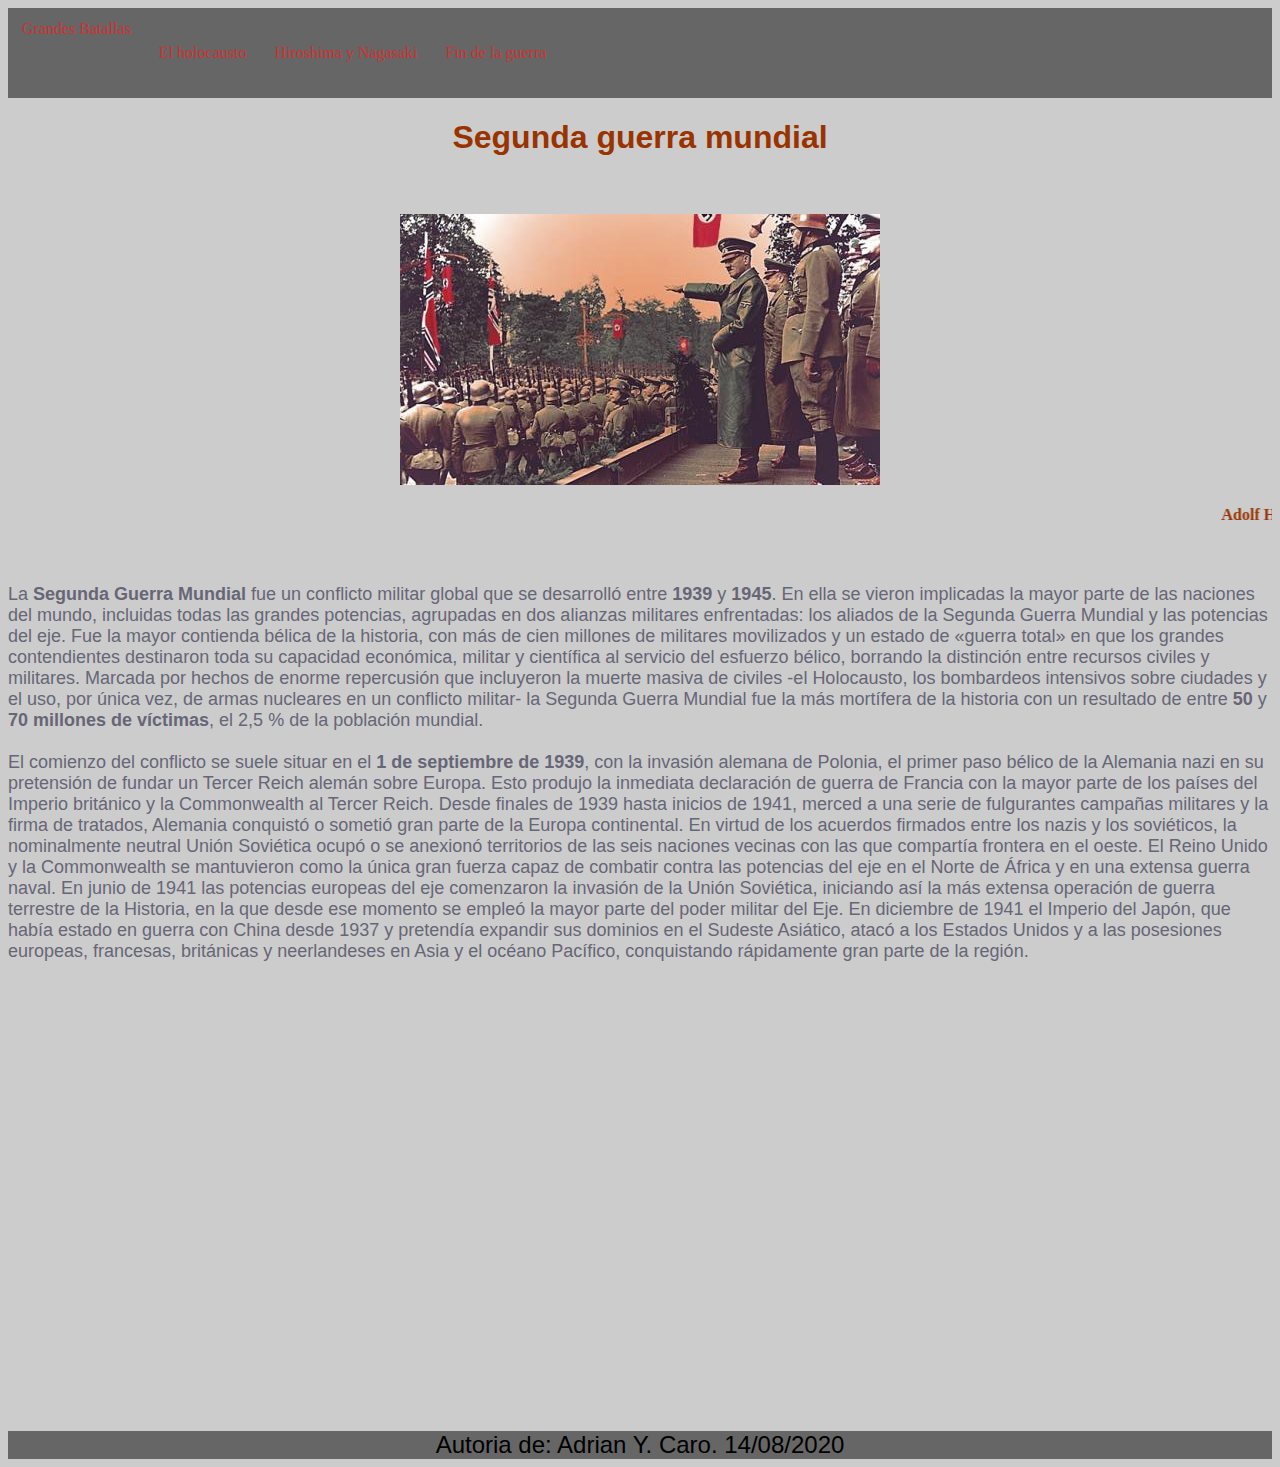
<file: index.html>
<!DOCTYPE html PUBLIC "-//W3C//DTD XHTML 1.0 Transitional//EN" "http://www.w3.org/TR/xhtml1/DTD/xhtml1-transitional.dtd">
<html xmlns="http://www.w3.org/1999/xhtml">
<head>
<meta http-equiv="Content-Type" content="text/html; charset=utf-8" />
<title>Segunda guerra mundial</title>
<link rel="stylesheet" href="css/estilos.css" type="text/css"/>
</head>


<body>


   <ul>

       <li><a href="html/Grandes_Batallas.html">Grandes Batallas<a/></li>
       <li><a href="html/el_holocausto.html">El holocausto<a/></li>
       <li><a href="html/hiroshima_nagasaki.html">Hiroshima y Nagasaki<a/></li>
       <li><a href="html/fin_de_la_guerra.html">Fin de la guerra<a/></li>
     
   </ul>    


<header>
<center>
<h1>Segunda guerra mundial</h1>
</center>
</header>
<br/><br/>

<center>
<img src="img/im1.jpg"/>
</center>
<marquee><h4> Adolf Hitler saludando a sus soldados </h4></marquee>
<p>

<br />
La <b>Segunda Guerra Mundial</b> fue un conflicto militar global que se desarrolló entre <b>1939</b> y <b>1945</b>. En ella se vieron implicadas la mayor parte de las naciones del mundo, incluidas todas las grandes potencias, agrupadas en dos alianzas militares enfrentadas: los aliados de la Segunda Guerra Mundial y las potencias del eje. Fue la mayor contienda bélica de la historia, con más de cien millones de militares movilizados y un estado de «guerra total» en que los grandes contendientes destinaron toda su capacidad económica, militar y científica al servicio del esfuerzo bélico, borrando la distinción entre recursos civiles y militares. Marcada por hechos de enorme repercusión que incluyeron la muerte masiva de civiles -el Holocausto, los bombardeos intensivos sobre ciudades y el uso, por única vez, de armas nucleares en un conflicto militar- la Segunda Guerra Mundial fue la más mortífera de la historia con un resultado de entre <b>50</b> y <b>70 millones de víctimas</b>, el 2,5 % de la población mundial.<br>


<br />
 El comienzo del conflicto se suele situar en el <b>1 de septiembre de 1939</b>, con la invasión alemana de Polonia, el primer paso bélico de la Alemania nazi en su pretensión de fundar un Tercer Reich alemán sobre Europa. Esto produjo la inmediata declaración de guerra de Francia con la mayor parte de los países del Imperio británico y la Commonwealth al Tercer Reich. Desde finales de 1939 hasta inicios de 1941, merced a una serie de fulgurantes campañas militares y la firma de tratados, Alemania conquistó o sometió gran parte de la Europa continental. En virtud de los acuerdos firmados entre los nazis y los soviéticos, la nominalmente neutral Unión Soviética ocupó o se anexionó territorios de las seis naciones vecinas con las que compartía frontera en el oeste. El Reino Unido y la Commonwealth se mantuvieron como la única gran fuerza capaz de combatir contra las potencias del eje en el Norte de África y en una extensa guerra naval. En junio de 1941 las potencias europeas del eje comenzaron la invasión de la Unión Soviética, iniciando así la más extensa operación de guerra terrestre de la Historia, en la que desde ese momento se empleó la mayor parte del poder militar del Eje. En diciembre de 1941 el Imperio del Japón, que había estado en guerra con China desde 1937​ y pretendía expandir sus dominios en el Sudeste Asiático, atacó a los Estados Unidos y a las posesiones europeas, francesas, británicas y neerlandeses en Asia y el océano Pacífico, conquistando rápidamente gran parte de la región.<br />
</p>
<br />
<center>
<iframe width="660" height="415" src="https://www.youtube.com/embed/sRi0bCjnMFs" frameborder="0" allow="accelerometer; autoplay; encrypted-media; gyroscope; picture-in-picture" allowfullscreen></iframe>
</center>
<br />
<center><footer> Autoria de: Adrian Y. Caro.  14/08/2020 </footer></center>


</body>
</html>
</file>
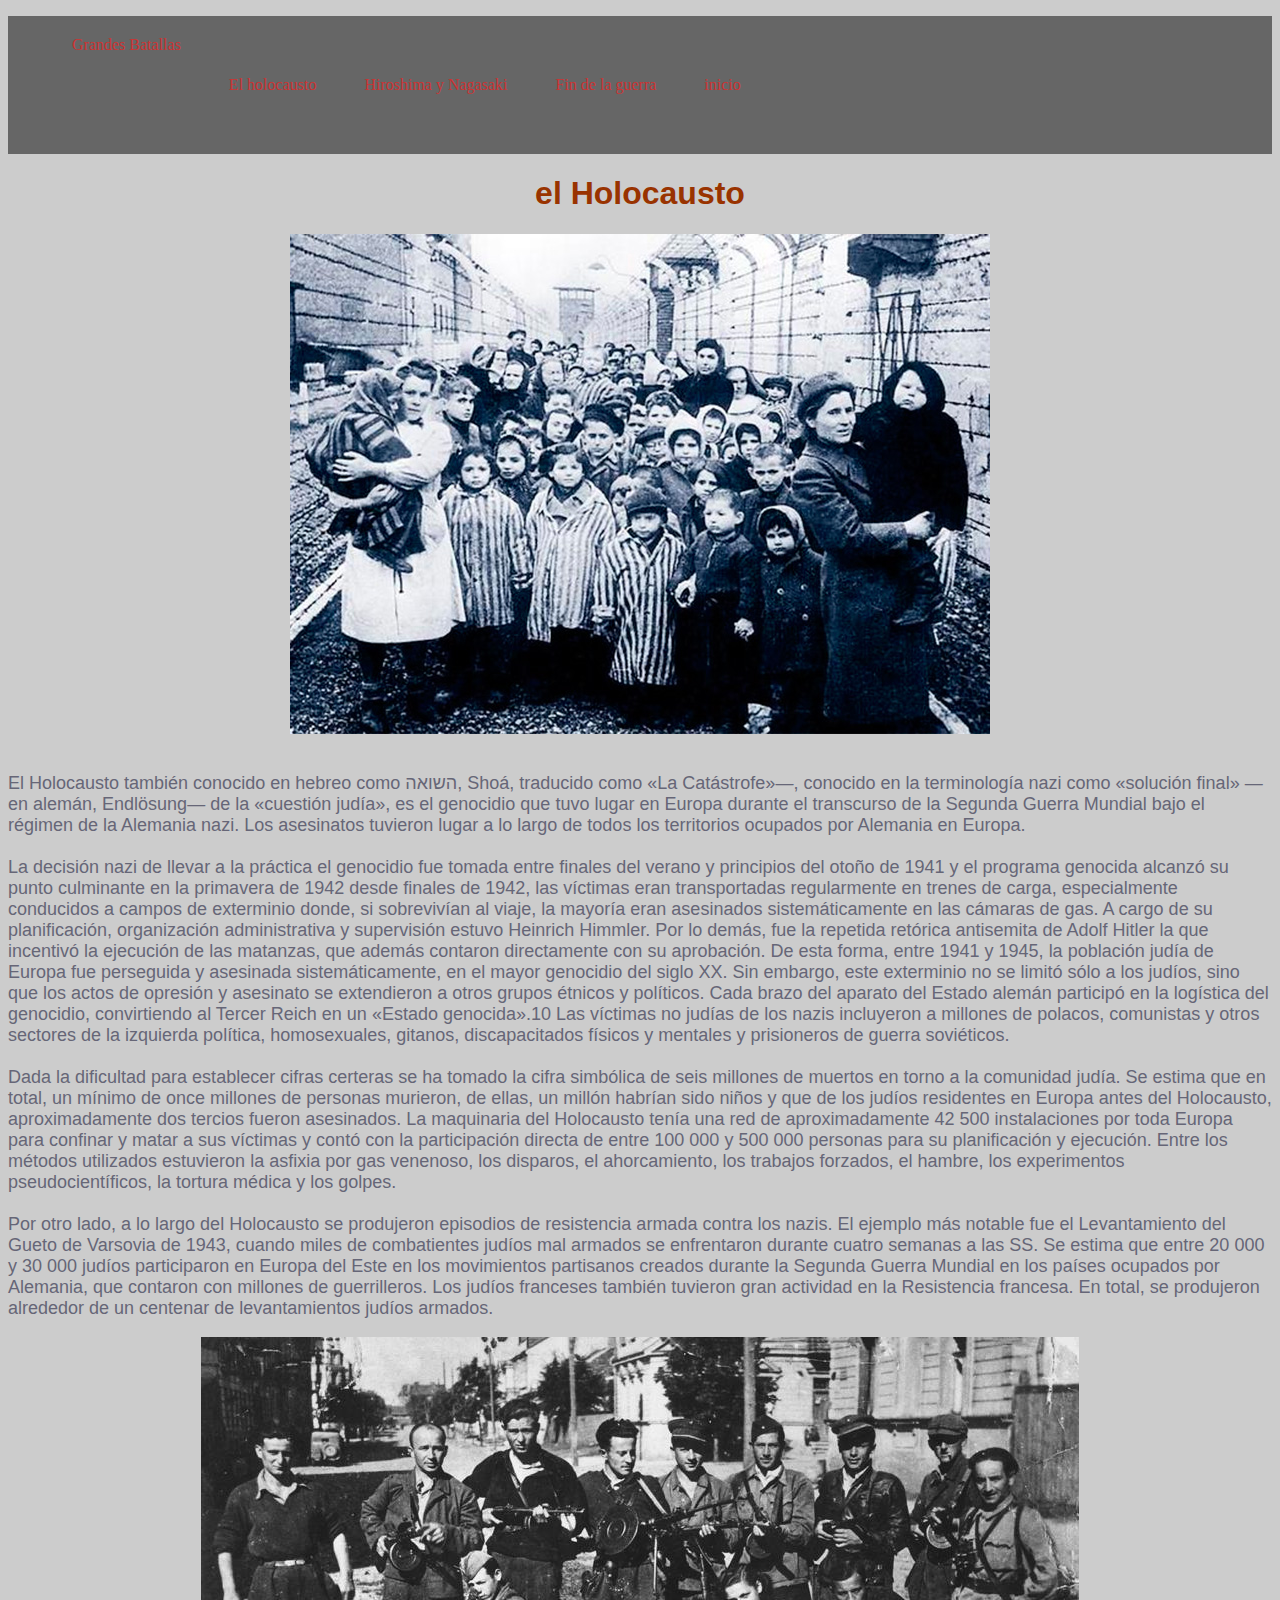
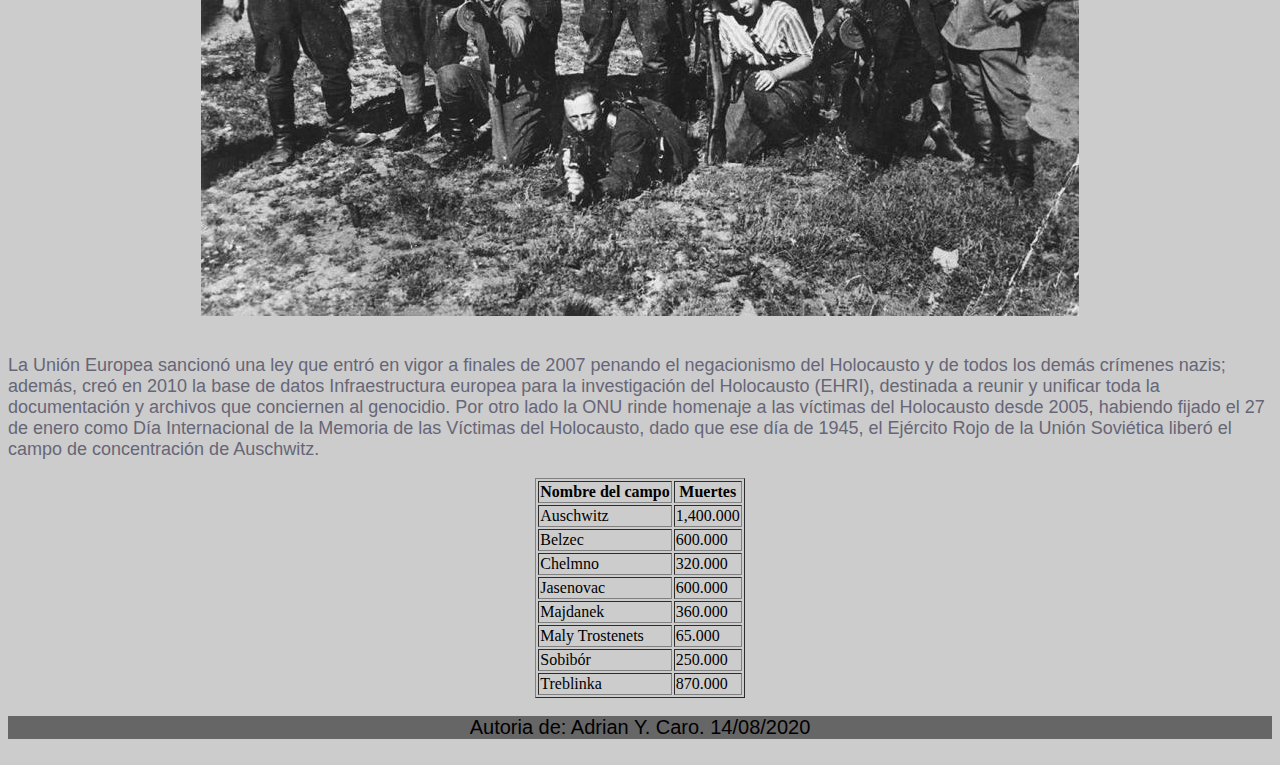
<file: html/el_holocausto.html>
<!DOCTYPE html PUBLIC "-//W3C//DTD XHTML 1.0 Transitional//EN" "http://www.w3.org/TR/xhtml1/DTD/xhtml1-transitional.dtd">
<html xmlns="http://www.w3.org/1999/xhtml">
<head>
<meta http-equiv="Content-Type" content="text/html; charset=utf-8" />
<title> el Holocausto </title>
<link rel="stylesheet" href="../css/estilo4.css" type="text/css" />
</head>

<body>

    <ul>
       <li><a href="Grandes_Batallas.html">Grandes Batallas<a/></li>
       <li><a href="el_holocausto.html">El holocausto<a/></li>
       <li><a href="hiroshima_nagasaki.html">Hiroshima y Nagasaki<a/></li>
       <li><a href="fin_de_la_guerra.html">Fin de la guerra<a/></li>
       <li><a href="../index.html">inicio<a/></li>
   </ul> 


<center><h1> el Holocausto </h1></center>

<center><img src="../img/im12.jpg" /></center>

<p>
<br />
El Holocausto​ también conocido en hebreo como השואה, Shoá, traducido como «La Catástrofe»—, conocido en la terminología nazi como «solución final» —en alemán, Endlösung— de la «cuestión judía»,​ es el genocidio que tuvo lugar en Europa durante el transcurso de la Segunda Guerra Mundial bajo el régimen de la Alemania nazi.​ Los asesinatos tuvieron lugar a lo largo de todos los territorios ocupados por Alemania en Europa.
<br />

<br />
La decisión nazi de llevar a la práctica el genocidio fue tomada entre finales del verano y principios del otoño de 1941​ y el programa genocida alcanzó su punto culminante en la primavera de 1942 desde finales de 1942, las víctimas eran transportadas regularmente en trenes de carga, especialmente conducidos a campos de exterminio donde, si sobrevivían al viaje, la mayoría eran asesinados sistemáticamente en las cámaras de gas. A cargo de su planificación, organización administrativa y supervisión estuvo Heinrich Himmler. Por lo demás, fue la repetida retórica antisemita de Adolf Hitler la que incentivó la ejecución de las matanzas, que además contaron directamente con su aprobación. De esta forma, entre 1941 y 1945, la población judía de Europa fue perseguida y asesinada sistemáticamente, en el mayor genocidio del siglo XX. Sin embargo, este exterminio no se limitó sólo a los judíos, sino que los actos de opresión y asesinato se extendieron a otros grupos étnicos y políticos. Cada brazo del aparato del Estado alemán participó en la logística del genocidio, convirtiendo al Tercer Reich en un «Estado genocida».10​ Las víctimas no judías de los nazis incluyeron a millones de polacos, comunistas y otros sectores de la izquierda política, homosexuales, gitanos, discapacitados físicos y mentales y prisioneros de guerra soviéticos.
<br />

<br />
Dada la dificultad para establecer cifras certeras se ha tomado la cifra simbólica de seis millones de muertos en torno a la comunidad judía. Se estima que en total, un mínimo de once millones de personas murieron, de ellas, un millón habrían sido niños y que de los judíos residentes en Europa antes del Holocausto, aproximadamente dos tercios fueron asesinados.​ La maquinaria del Holocausto tenía una red de aproximadamente 42 500 instalaciones por toda Europa para confinar y matar a sus víctimas y contó con la participación directa de entre 100 000 y 500 000 personas para su planificación y ejecución. Entre los métodos utilizados estuvieron la asfixia por gas venenoso, los disparos, el ahorcamiento, los trabajos forzados, el hambre, los experimentos pseudocientíficos, la tortura médica y los golpes.
<br />

<br />
Por otro lado, a lo largo del Holocausto se produjeron episodios de resistencia armada contra los nazis. El ejemplo más notable fue el Levantamiento del Gueto de Varsovia de 1943, cuando miles de combatientes judíos mal armados se enfrentaron durante cuatro semanas a las SS. Se estima que entre 20 000 y 30 000 judíos participaron en Europa del Este en los movimientos partisanos creados durante la Segunda Guerra Mundial en los países ocupados por Alemania, que contaron con millones de guerrilleros.​ Los judíos franceses también tuvieron gran actividad en la Resistencia francesa. En total, se produjeron alrededor de un centenar de levantamientos judíos armados.
<br />

<center><img src="../img/im14.jpg" /></center>

<p>


<br />
La Unión Europea sancionó una ley que entró en vigor a finales de 2007 penando el negacionismo del Holocausto y de todos los demás crímenes nazis; además, creó en 2010 la base de datos Infraestructura europea para la investigación del Holocausto (EHRI), destinada a reunir y unificar toda la documentación y archivos que conciernen al genocidio. Por otro lado la ONU rinde homenaje a las víctimas del Holocausto desde 2005, habiendo fijado el 27 de enero como Día Internacional de la Memoria de las Víctimas del Holocausto, dado que ese día de 1945, el Ejército Rojo de la Unión Soviética liberó el campo de concentración de Auschwitz.
</p>
<center>
<table border>

<tr>
       <th>Nombre del campo</th>  <th>Muertes</th>
</tr>
<tr>
       <td>Auschwitz</td>  <td> 1,400.000</td>
</tr>       
<tr>
       <td>Belzec</td>  <td> 600.000 </td>
</tr>
<tr>
       <td>Chelmno</td>  <td> 320.000 </td>
</tr>
<tr>
       <td>Jasenovac</td>  <td> 600.000</td>
</tr>
<tr>
       <td>Majdanek</td>  <td> 360.000</td>
</tr>
<tr>
       <td>Maly Trostenets</td>  <td> 65.000</td>
</tr>
<tr>
       <td>Sobibór</td>  <td> 250.000</td>
</tr>
<tr>
       <td>Treblinka</td>  <td> 870.000</td>
</table>       
</center>              


<div>
<br />
<center><footer>Autoria de: Adrian Y. Caro.  14/08/2020</footer></center>
<br />
</div>

</body>


</html>
</file>
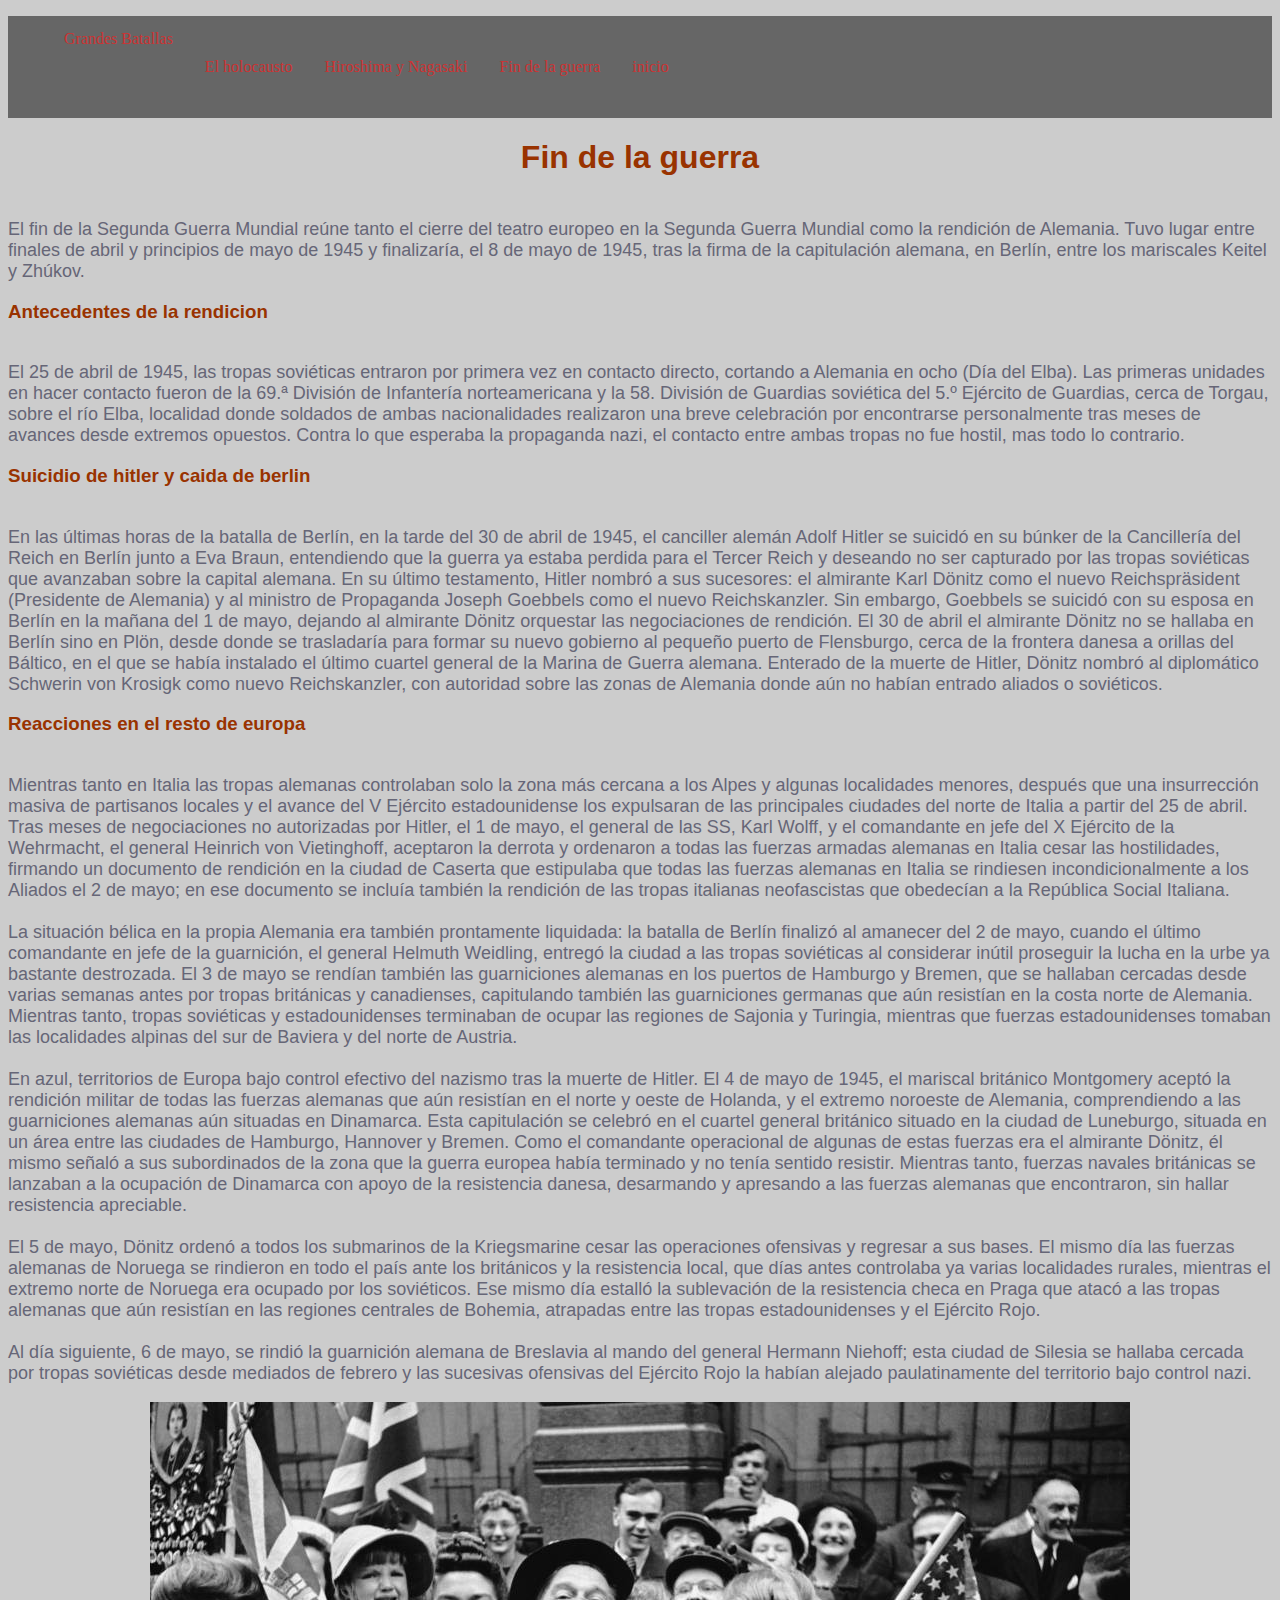
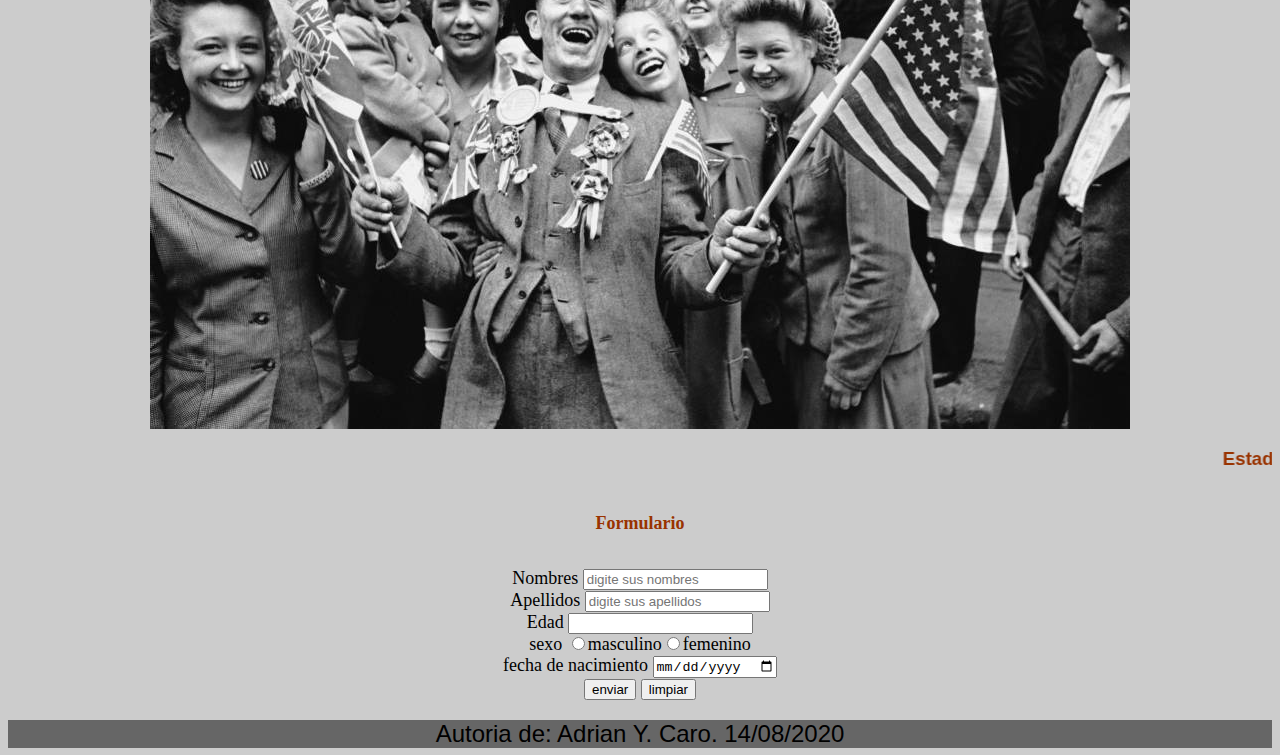
<file: html/fin_de_la_guerra.html>
<!DOCTYPE html PUBLIC "-//W3C//DTD XHTML 1.0 Transitional//EN" "http://www.w3.org/TR/xhtml1/DTD/xhtml1-transitional.dtd">
<html xmlns="http://www.w3.org/1999/xhtml">
<head>
<meta http-equiv="Content-Type" content="text/html; charset=utf-8" />
<title> Fin de la guerra </title>
<link rel="stylesheet" href="../css/estilo5.css" type="text/css" />
</head>

<body>

     <ul>
       <li><a href="Grandes_Batallas.html">Grandes Batallas<a/></li>
       <li><a href="el_holocausto.html">El holocausto<a/></li>
       <li><a href="hiroshima_nagasaki.html">Hiroshima y Nagasaki<a/></li>
       <li><a href="fin_de_la_guerra.html">Fin de la guerra<a/></li>
       <li><a href="../index.html">inicio<a/></li>

   </ul>  


<center><h1> Fin de la guerra </h1></center>


<p>
<br />
El fin de la Segunda Guerra Mundial reúne tanto el cierre del teatro europeo en la Segunda Guerra Mundial como la rendición de Alemania. Tuvo lugar entre finales de abril y principios de mayo de 1945 y finalizaría, el 8 de mayo de 1945, tras la firma de la capitulación alemana, en Berlín, entre los mariscales Keitel y Zhúkov.
<br />

<h3> Antecedentes de la rendicion </h3>

<p>

<br />
El 25 de abril de 1945, las tropas soviéticas entraron por primera vez en contacto directo, cortando a Alemania en ocho (Día del Elba). Las primeras unidades en hacer contacto fueron de la 69.ª División de Infantería norteamericana y la 58. División de Guardias soviética del 5.º Ejército de Guardias, cerca de Torgau, sobre el río Elba, localidad donde soldados de ambas nacionalidades realizaron una breve celebración por encontrarse personalmente tras meses de avances desde extremos opuestos. Contra lo que esperaba la propaganda nazi, el contacto entre ambas tropas no fue hostil, mas todo lo contrario.
<br />

<h3> Suicidio de hitler y caida de berlin </h3>

<p>

<br />
En las últimas horas de la batalla de Berlín, en la tarde del 30 de abril de 1945, el canciller alemán Adolf Hitler se suicidó en su búnker de la Cancillería del Reich en Berlín junto a Eva Braun, entendiendo que la guerra ya estaba perdida para el Tercer Reich y deseando no ser capturado por las tropas soviéticas que avanzaban sobre la capital alemana.

En su último testamento, Hitler nombró a sus sucesores: el almirante Karl Dönitz como el nuevo Reichspräsident (Presidente de Alemania) y al ministro de Propaganda Joseph Goebbels como el nuevo Reichskanzler. Sin embargo, Goebbels se suicidó con su esposa en Berlín en la mañana del 1 de mayo, dejando al almirante Dönitz orquestar las negociaciones de rendición.

El 30 de abril el almirante Dönitz no se hallaba en Berlín sino en Plön, desde donde se trasladaría para formar su nuevo gobierno al pequeño puerto de Flensburgo, cerca de la frontera danesa a orillas del Báltico, en el que se había instalado el último cuartel general de la Marina de Guerra alemana. Enterado de la muerte de Hitler, Dönitz nombró al diplomático Schwerin von Krosigk como nuevo Reichskanzler, con autoridad sobre las zonas de Alemania donde aún no habían entrado aliados o soviéticos.
<br />

<h3> Reacciones en el resto de europa </h3>

<p>

<br />
Mientras tanto en Italia las tropas alemanas controlaban solo la zona más cercana a los Alpes y algunas localidades menores, después que una insurrección masiva de partisanos locales y el avance del V Ejército estadounidense los expulsaran de las principales ciudades del norte de Italia a partir del 25 de abril. Tras meses de negociaciones no autorizadas por Hitler, el 1 de mayo, el general de las SS, Karl Wolff, y el comandante en jefe del X Ejército de la Wehrmacht, el general Heinrich von Vietinghoff, aceptaron la derrota y ordenaron a todas las fuerzas armadas alemanas en Italia cesar las hostilidades, firmando un documento de rendición en la ciudad de Caserta que estipulaba que todas las fuerzas alemanas en Italia se rindiesen incondicionalmente a los Aliados el 2 de mayo; en ese documento se incluía también la rendición de las tropas italianas neofascistas que obedecían a la República Social Italiana.<br />

<br />
La situación bélica en la propia Alemania era también prontamente liquidada: la batalla de Berlín finalizó al amanecer del 2 de mayo, cuando el último comandante en jefe de la guarnición, el general Helmuth Weidling, entregó la ciudad a las tropas soviéticas al considerar inútil proseguir la lucha en la urbe ya bastante destrozada. El 3 de mayo se rendían también las guarniciones alemanas en los puertos de Hamburgo y Bremen, que se hallaban cercadas desde varias semanas antes por tropas británicas y canadienses, capitulando también las guarniciones germanas que aún resistían en la costa norte de Alemania. Mientras tanto, tropas soviéticas y estadounidenses terminaban de ocupar las regiones de Sajonia y Turingia, mientras que fuerzas estadounidenses tomaban las localidades alpinas del sur de Baviera y del norte de Austria.<br />

<br />
En azul, territorios de Europa bajo control efectivo del nazismo tras la muerte de Hitler.
El 4 de mayo de 1945, el mariscal británico Montgomery aceptó la rendición militar de todas las fuerzas alemanas que aún resistían en el norte y oeste de Holanda, y el extremo noroeste de Alemania, comprendiendo a las guarniciones alemanas aún situadas en Dinamarca. Esta capitulación se celebró en el cuartel general británico situado en la ciudad de Luneburgo, situada en un área entre las ciudades de Hamburgo, Hannover y Bremen. Como el comandante operacional de algunas de estas fuerzas era el almirante Dönitz, él mismo señaló a sus subordinados de la zona que la guerra europea había terminado y no tenía sentido resistir. Mientras tanto, fuerzas navales británicas se lanzaban a la ocupación de Dinamarca con apoyo de la resistencia danesa, desarmando y apresando a las fuerzas alemanas que encontraron, sin hallar resistencia apreciable.<br />

<br />
El 5 de mayo, Dönitz ordenó a todos los submarinos de la Kriegsmarine cesar las operaciones ofensivas y regresar a sus bases. El mismo día las fuerzas alemanas de Noruega se rindieron en todo el país ante los británicos y la resistencia local, que días antes controlaba ya varias localidades rurales, mientras el extremo norte de Noruega era ocupado por los soviéticos. Ese mismo día estalló la sublevación de la resistencia checa en Praga que atacó a las tropas alemanas que aún resistían en las regiones centrales de Bohemia, atrapadas entre las tropas estadounidenses y el Ejército Rojo.<br />

<br />
Al día siguiente, 6 de mayo, se rindió la guarnición alemana de Breslavia al mando del general Hermann Niehoff; esta ciudad de Silesia se hallaba cercada por tropas soviéticas desde mediados de febrero y las sucesivas ofensivas del Ejército Rojo la habían alejado paulatinamente del territorio bajo control nazi.<br />

<center><img src="../img/im15.jpg" /></center>

<marquee><h3> Estadounidenses celebrando el fin de la guerra </h3></marquee>


</p>
<section>
<div>
<h4> Formulario </h4>
<form>
     <label> Nombres </label>
     <input type="text" name="nombres" placeholder="digite sus nombres" /></br>
     <label> Apellidos </label>
     <input type="text" name="apellidos" placeholder="digite sus apellidos"  /></br>
     <label> Edad </label>
     <input type="number" name="Edad" min"1" max"100" /></br>
     <label> sexo </label>
     <input type="radio" name="masculino" />masculino<input type="radio" name="femenino" />femenino</br>
     <label> fecha de nacimiento </label>
     <input type="date" name="fecha_nac"  /></br>
     <input type="submit" name="enviar" value="enviar" />
     <input type="submit" name="enviar" value="limpiar" />
</form>
</div> 
</section>    
<center><footer> Autoria de: Adrian Y. Caro.  14/08/2020 </footer></center>

</body>
</html>
</file>
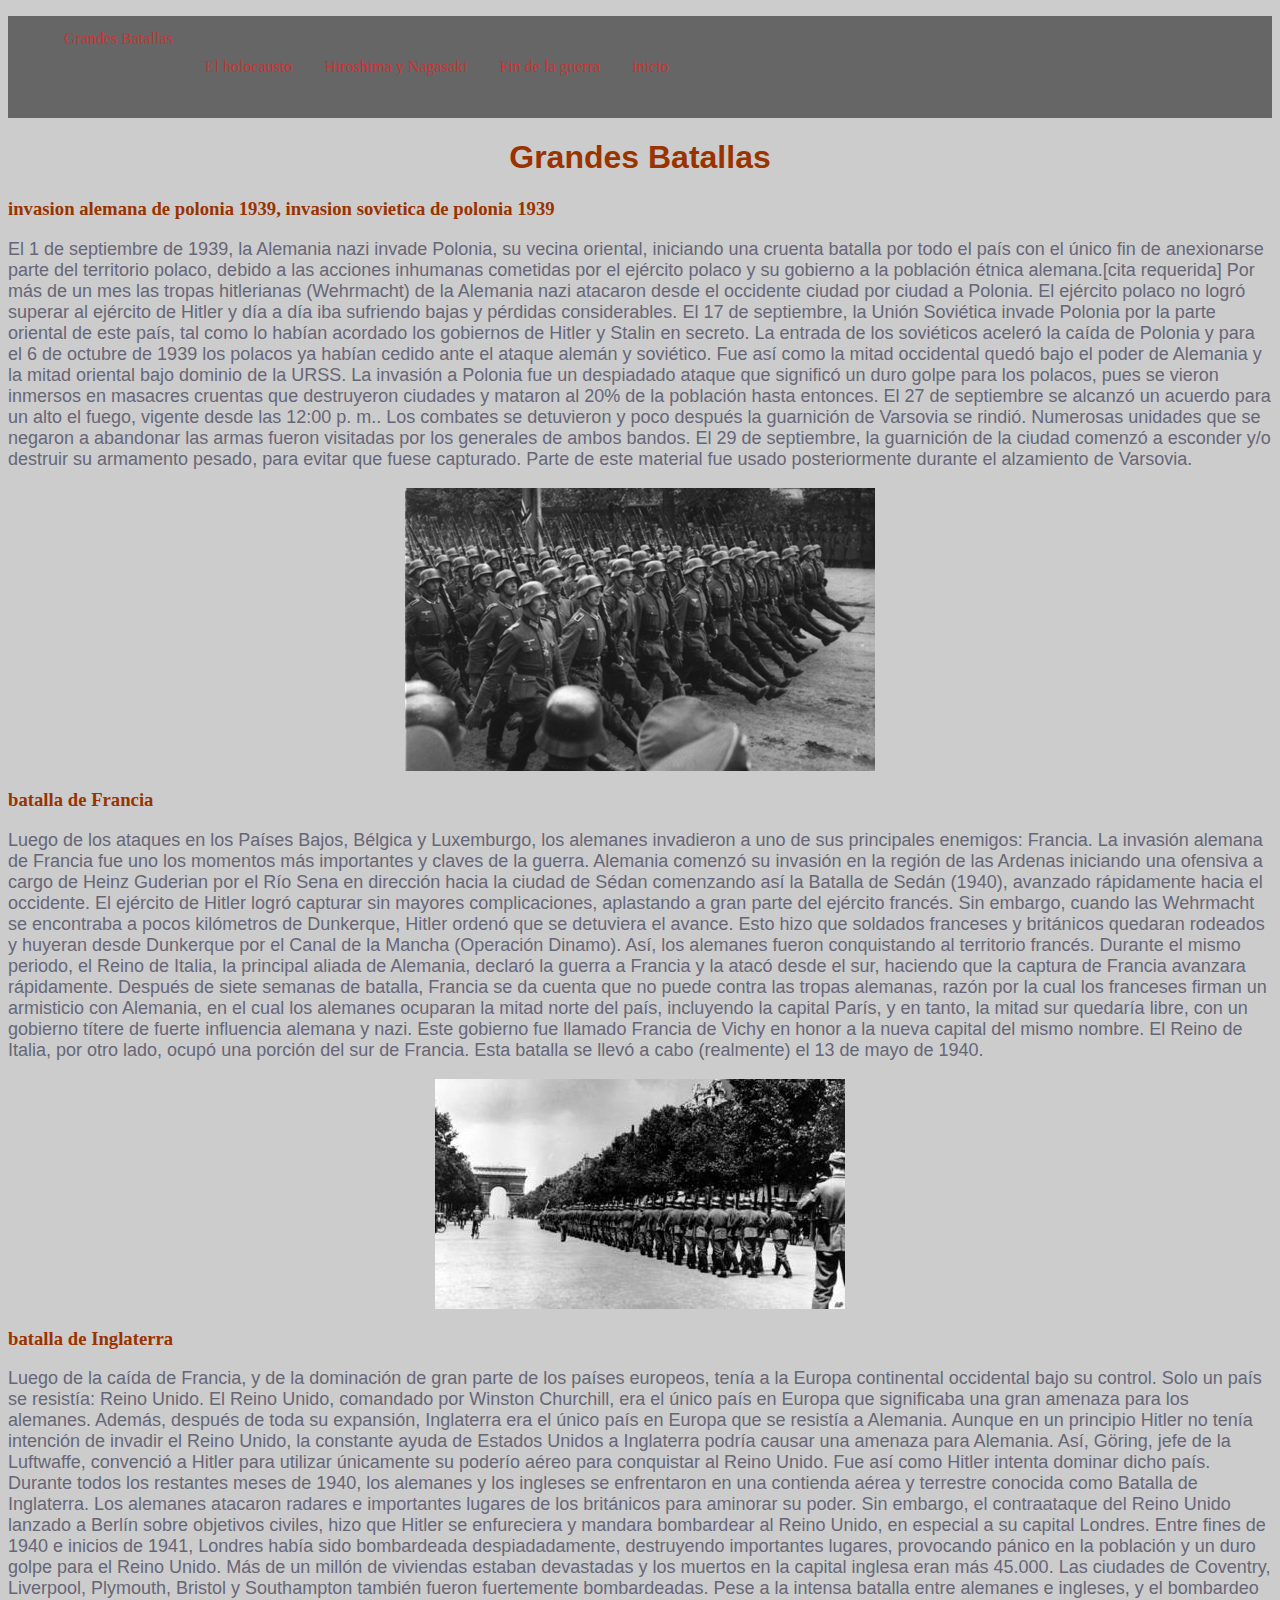
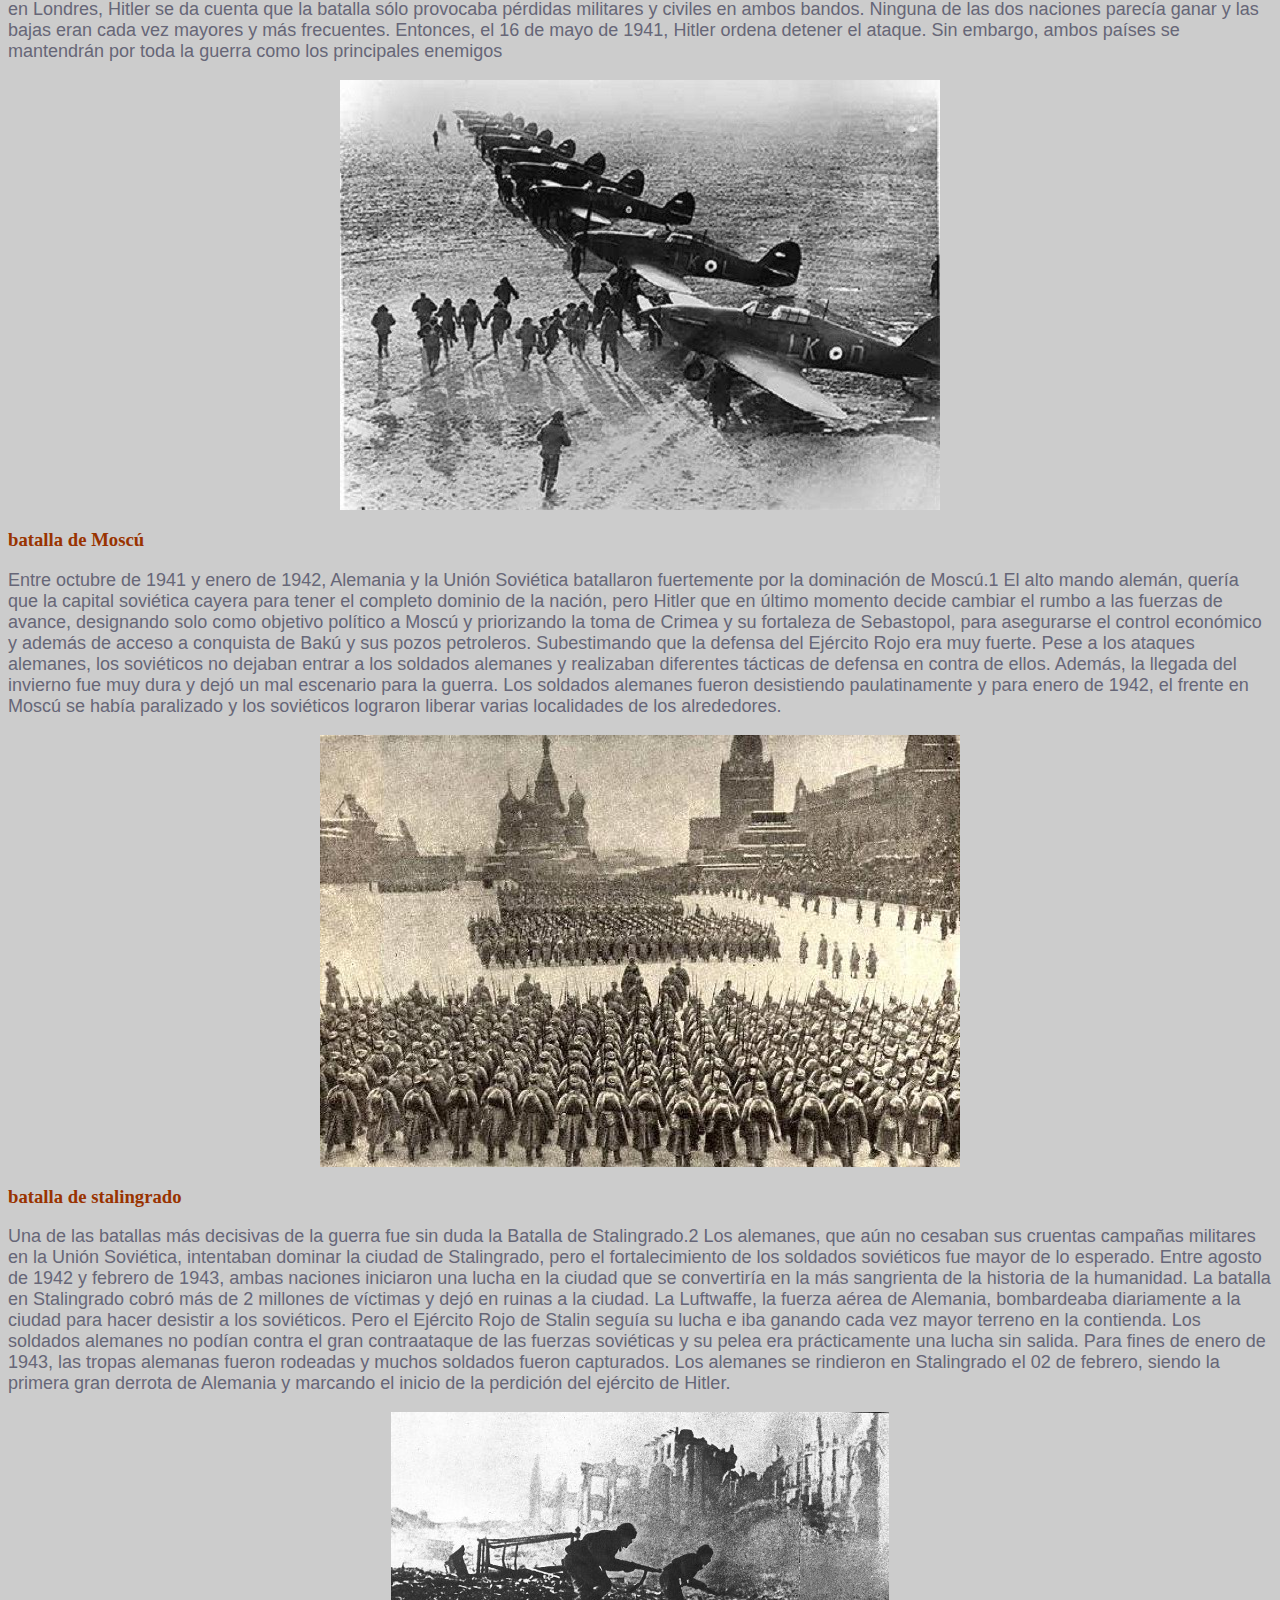
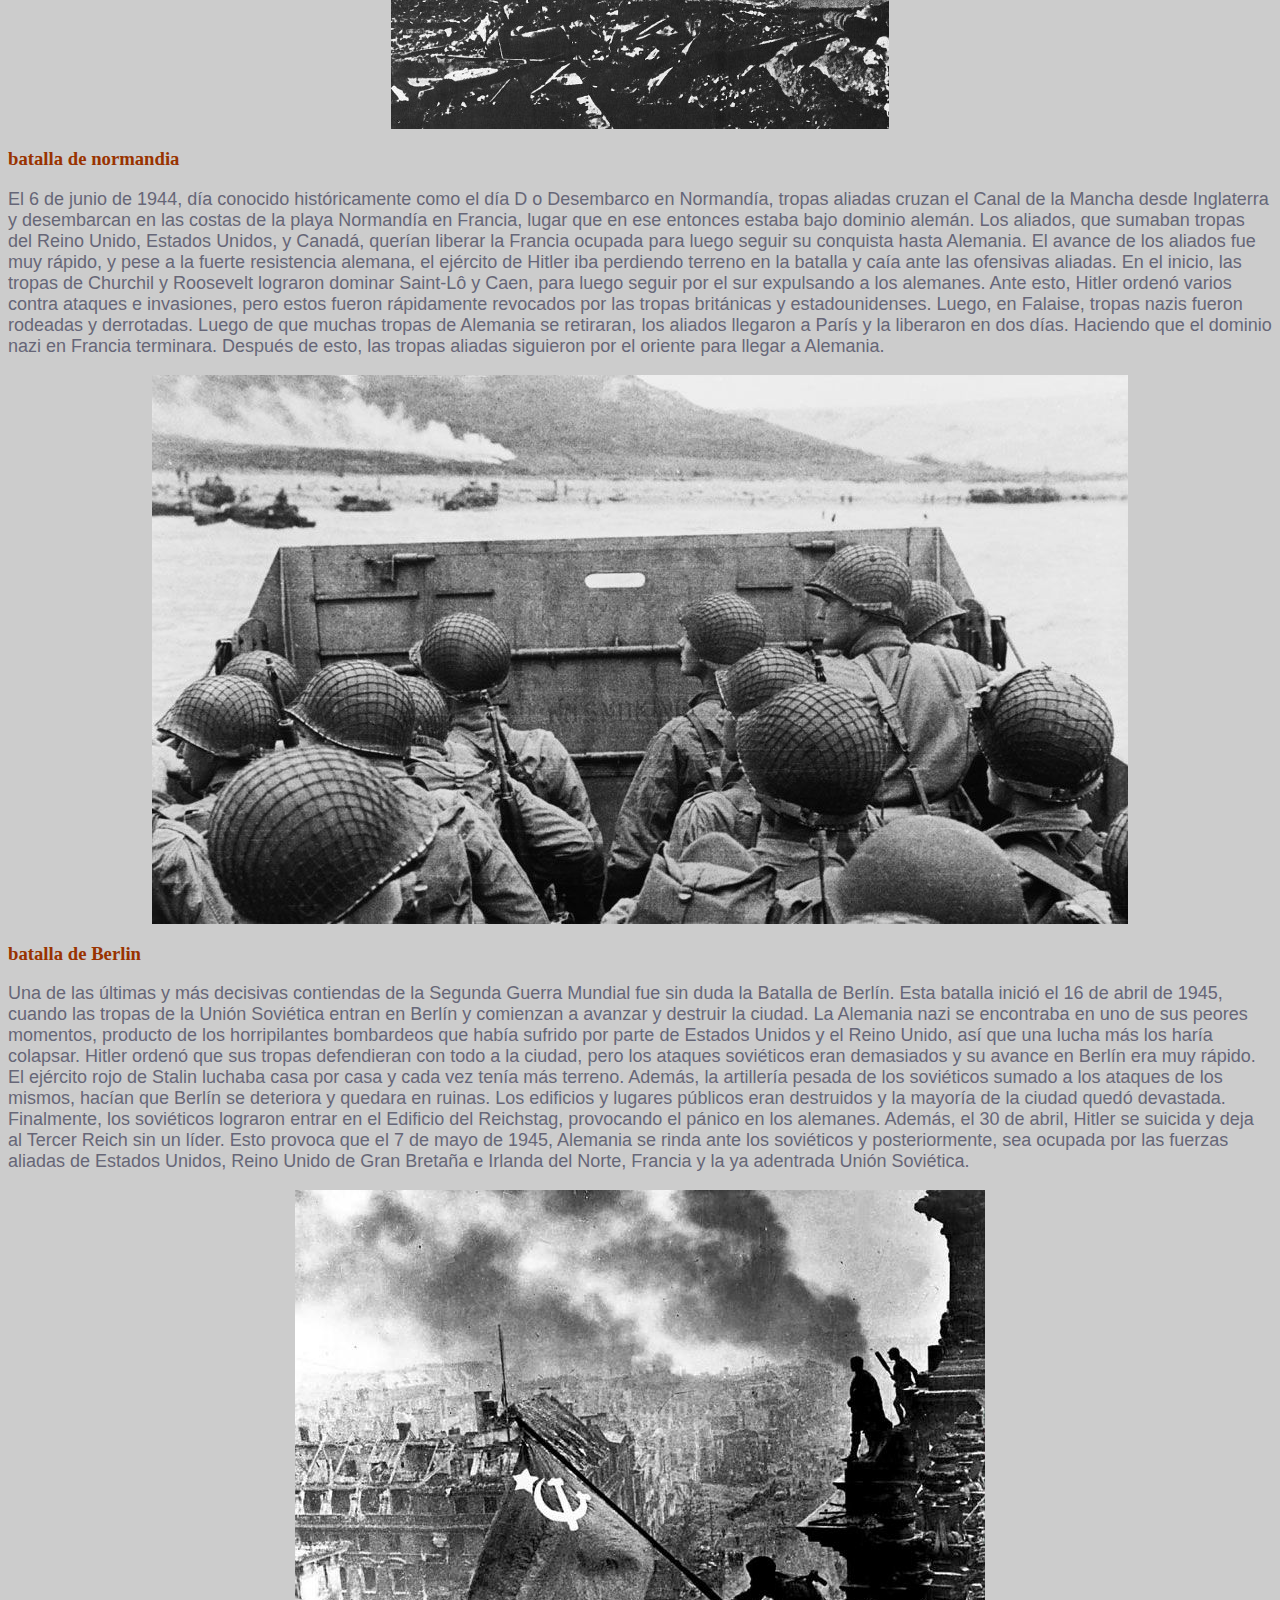
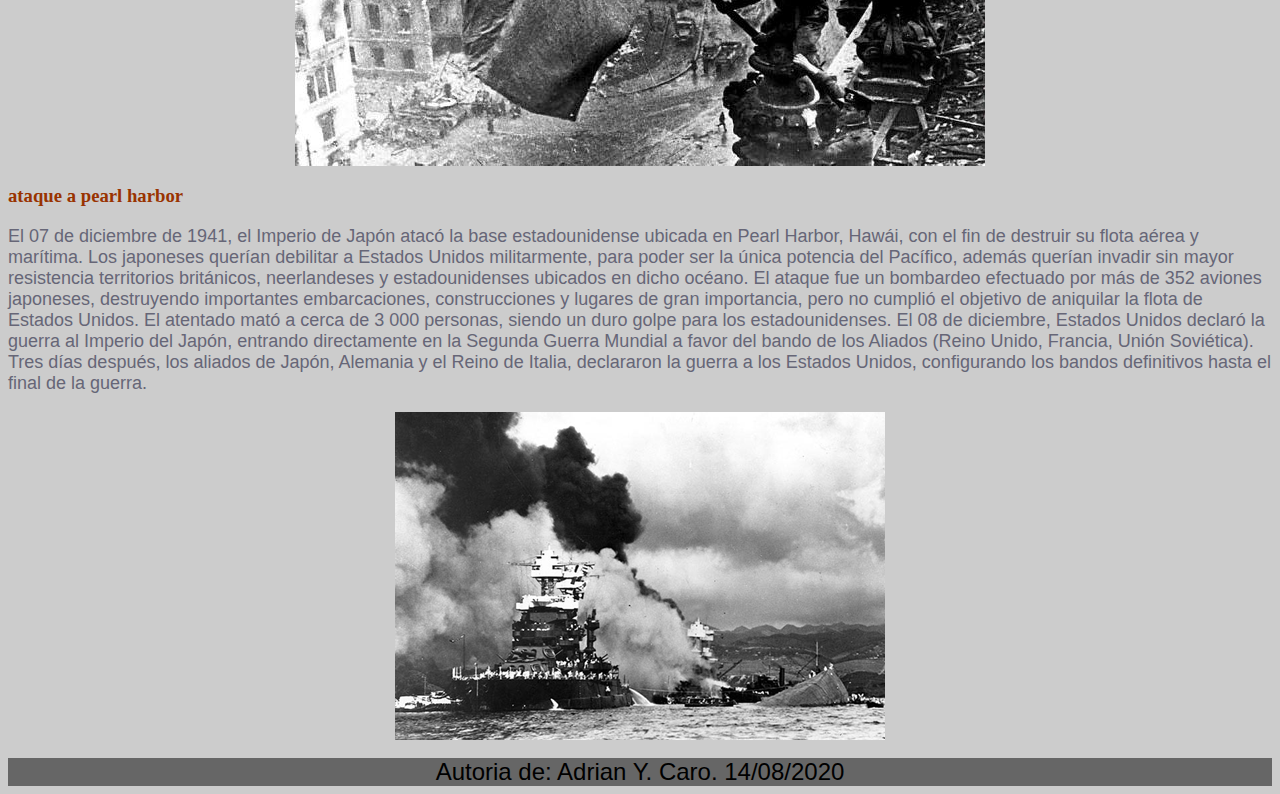
<file: html/Grandes_Batallas.html>
<!DOCTYPE html PUBLIC "-//W3C//DTD XHTML 1.0 Transitional//EN" "http://www.w3.org/TR/xhtml1/DTD/xhtml1-transitional.dtd">
<html xmlns="http://www.w3.org/1999/xhtml">
<head>
<meta http-equiv="Content-Type" content="text/html; charset=utf-8" />
<title>Grandes Batallas </title>
<link rel="stylesheet" href="../css/estilo3.css" type="text/css" />
</head>

<body>


     <ul>
       <li><a href="Grandes_Batallas.html">Grandes Batallas<a/></li>
       <li><a href="el_holocausto.html">El holocausto<a/></li>
       <li><a href="hiroshima_nagasaki.html">Hiroshima y Nagasaki<a/></li>
       <li><a href="fin_de_la_guerra.html">Fin de la guerra<a/></li>
       <li><a href="../index.html">inicio<a/></li>

       
   </ul> 

<center><h1> Grandes Batallas </h1></center>


<p>

<h3>invasion alemana de polonia 1939, invasion sovietica de polonia 1939</h3>


<p>
El 1 de septiembre de 1939, la Alemania nazi invade Polonia, su vecina oriental, iniciando una cruenta batalla por todo el país con el único fin de anexionarse parte del territorio polaco, debido a las acciones inhumanas cometidas por el ejército polaco y su gobierno a la población étnica alemana.[cita requerida] Por más de un mes las tropas hitlerianas (Wehrmacht) de la Alemania nazi atacaron desde el occidente ciudad por ciudad a Polonia. El ejército polaco no logró superar al ejército de Hitler y día a día iba sufriendo bajas y pérdidas considerables.

El 17 de septiembre, la Unión Soviética invade Polonia por la parte oriental de este país, tal como lo habían acordado los gobiernos de Hitler y Stalin en secreto. La entrada de los soviéticos aceleró la caída de Polonia y para el 6 de octubre de 1939 los polacos ya habían cedido ante el ataque alemán y soviético. Fue así como la mitad occidental quedó bajo el poder de Alemania y la mitad oriental bajo dominio de la URSS.

La invasión a Polonia fue un despiadado ataque que significó un duro golpe para los polacos, pues se vieron inmersos en masacres cruentas que destruyeron ciudades y mataron al 20% de la población hasta entonces.

El 27 de septiembre se alcanzó un acuerdo para un alto el fuego, vigente desde las 12:00 p. m.. Los combates se detuvieron y poco después la guarnición de Varsovia se rindió. Numerosas unidades que se negaron a abandonar las armas fueron visitadas por los generales de ambos bandos. El 29 de septiembre, la guarnición de la ciudad comenzó a esconder y/o destruir su armamento pesado, para evitar que fuese capturado. Parte de este material fue usado posteriormente durante el alzamiento de Varsovia.

<center><img src="../img/im5.jpg" /></center>


<h3>batalla de Francia</h3>

<p>

Luego de los ataques en los Países Bajos, Bélgica y Luxemburgo, los alemanes invadieron a uno de sus principales enemigos: Francia. La invasión alemana de Francia fue uno los momentos más importantes y claves de la guerra.

Alemania comenzó su invasión en la región de las Ardenas iniciando una ofensiva a cargo de Heinz Guderian por el Río Sena en dirección hacia la ciudad de Sédan comenzando así la Batalla de Sedán (1940), avanzado rápidamente hacia el occidente. El ejército de Hitler logró capturar sin mayores complicaciones, aplastando a gran parte del ejército francés. Sin embargo, cuando las Wehrmacht se encontraba a pocos kilómetros de Dunkerque, Hitler ordenó que se detuviera el avance. Esto hizo que soldados franceses y británicos quedaran rodeados y huyeran desde Dunkerque por el Canal de la Mancha (Operación Dinamo). Así, los alemanes fueron conquistando al territorio francés. Durante el mismo periodo, el Reino de Italia, la principal aliada de Alemania, declaró la guerra a Francia y la atacó desde el sur, haciendo que la captura de Francia avanzara rápidamente.

Después de siete semanas de batalla, Francia se da cuenta que no puede contra las tropas alemanas, razón por la cual los franceses firman un armisticio con Alemania, en el cual los alemanes ocuparan la mitad norte del país, incluyendo la capital París, y en tanto, la mitad sur quedaría libre, con un gobierno títere de fuerte influencia alemana y nazi. Este gobierno fue llamado Francia de Vichy en honor a la nueva capital del mismo nombre. El Reino de Italia, por otro lado, ocupó una porción del sur de Francia. Esta batalla se llevó a cabo (realmente) el 13 de mayo de 1940.

<center><img src="../img/im6.jpg" /></center>

<h3> batalla de Inglaterra </h3>

<p>

Luego de la caída de Francia, y de la dominación de gran parte de los países europeos, tenía a la Europa continental occidental bajo su control. Solo un país se resistía: Reino Unido.

El Reino Unido, comandado por Winston Churchill, era el único país en Europa que significaba una gran amenaza para los alemanes. Además, después de toda su expansión, Inglaterra era el único país en Europa que se resistía a Alemania. Aunque en un principio Hitler no tenía intención de invadir el Reino Unido, la constante ayuda de Estados Unidos a Inglaterra podría causar una amenaza para Alemania. Así, Göring, jefe de la Luftwaffe, convenció a Hitler para utilizar únicamente su poderío aéreo para conquistar al Reino Unido. Fue así como Hitler intenta dominar dicho país. Durante todos los restantes meses de 1940, los alemanes y los ingleses se enfrentaron en una contienda aérea y terrestre conocida como Batalla de Inglaterra. Los alemanes atacaron radares e importantes lugares de los británicos para aminorar su poder. Sin embargo, el contraataque del Reino Unido lanzado a Berlín sobre objetivos civiles, hizo que Hitler se enfureciera y mandara bombardear al Reino Unido, en especial a su capital Londres.

Entre fines de 1940 e inicios de 1941, Londres había sido bombardeada despiadadamente, destruyendo importantes lugares, provocando pánico en la población y un duro golpe para el Reino Unido. Más de un millón de viviendas estaban devastadas y los muertos en la capital inglesa eran más 45.000. Las ciudades de Coventry, Liverpool, Plymouth, Bristol y Southampton también fueron fuertemente bombardeadas.

Pese a la intensa batalla entre alemanes e ingleses, y el bombardeo en Londres, Hitler se da cuenta que la batalla sólo provocaba pérdidas militares y civiles en ambos bandos. Ninguna de las dos naciones parecía ganar y las bajas eran cada vez mayores y más frecuentes. Entonces, el 16 de mayo de 1941, Hitler ordena detener el ataque. Sin embargo, ambos países se mantendrán por toda la guerra como los principales enemigos

<center><img src="../img/im7.jpg" /></center>

<h3> batalla de Moscú </h3>

<p>

Entre octubre de 1941 y enero de 1942, Alemania y la Unión Soviética batallaron fuertemente por la dominación de Moscú.1​ El alto mando alemán, quería que la capital soviética cayera para tener el completo dominio de la nación, pero Hitler que en último momento decide cambiar el rumbo a las fuerzas de avance, designando solo como objetivo político a Moscú y priorizando la toma de Crimea y su fortaleza de Sebastopol, para asegurarse el control económico y además de acceso a conquista de Bakú y sus pozos petroleros. Subestimando que la defensa del Ejército Rojo era muy fuerte.

Pese a los ataques alemanes, los soviéticos no dejaban entrar a los soldados alemanes y realizaban diferentes tácticas de defensa en contra de ellos. Además, la llegada del invierno fue muy dura y dejó un mal escenario para la guerra. Los soldados alemanes fueron desistiendo paulatinamente y para enero de 1942, el frente en Moscú se había paralizado y los soviéticos lograron liberar varias localidades de los alrededores.

<center><img src="../img/im8.jpg" /></center>

<h3> batalla de stalingrado </h3>

<p>

Una de las batallas más decisivas de la guerra fue sin duda la Batalla de Stalingrado.2​ Los alemanes, que aún no cesaban sus cruentas campañas militares en la Unión Soviética, intentaban dominar la ciudad de Stalingrado, pero el fortalecimiento de los soldados soviéticos fue mayor de lo esperado.

Entre agosto de 1942 y febrero de 1943, ambas naciones iniciaron una lucha en la ciudad que se convertiría en la más sangrienta de la historia de la humanidad. La batalla en Stalingrado cobró más de 2 millones de víctimas y dejó en ruinas a la ciudad. La Luftwaffe, la fuerza aérea de Alemania, bombardeaba diariamente a la ciudad para hacer desistir a los soviéticos. Pero el Ejército Rojo de Stalin seguía su lucha e iba ganando cada vez mayor terreno en la contienda. Los soldados alemanes no podían contra el gran contraataque de las fuerzas soviéticas y su pelea era prácticamente una lucha sin salida. Para fines de enero de 1943, las tropas alemanas fueron rodeadas y muchos soldados fueron capturados.

Los alemanes se rindieron en Stalingrado el 02 de febrero, siendo la primera gran derrota de Alemania y marcando el inicio de la perdición del ejército de Hitler.

<center><img src="../img/im9.jpg" /></center>

<h3> batalla de normandia </h3>

<p>

El 6 de junio de 1944, día conocido históricamente como el día D o Desembarco en Normandía, tropas aliadas cruzan el Canal de la Mancha desde Inglaterra y desembarcan en las costas de la playa Normandía en Francia, lugar que en ese entonces estaba bajo dominio alemán. Los aliados, que sumaban tropas del Reino Unido, Estados Unidos, y Canadá, querían liberar la Francia ocupada para luego seguir su conquista hasta Alemania.

El avance de los aliados fue muy rápido, y pese a la fuerte resistencia alemana, el ejército de Hitler iba perdiendo terreno en la batalla y caía ante las ofensivas aliadas. En el inicio, las tropas de Churchil y Roosevelt lograron dominar Saint-Lô y Caen, para luego seguir por el sur expulsando a los alemanes. Ante esto, Hitler ordenó varios contra ataques e invasiones, pero estos fueron rápidamente revocados por las tropas británicas y estadounidenses. Luego, en Falaise, tropas nazis fueron rodeadas y derrotadas.

Luego de que muchas tropas de Alemania se retiraran, los aliados llegaron a París y la liberaron en dos días. Haciendo que el dominio nazi en Francia terminara. Después de esto, las tropas aliadas siguieron por el oriente para llegar a Alemania.

<center><img src="../img/im10.jpg" /></center>

<h3> batalla de Berlin </h3>

<p>

Una de las últimas y más decisivas contiendas de la Segunda Guerra Mundial fue sin duda la Batalla de Berlín.

Esta batalla inició el 16 de abril de 1945, cuando las tropas de la Unión Soviética entran en Berlín y comienzan a avanzar y destruir la ciudad. La Alemania nazi se encontraba en uno de sus peores momentos, producto de los horripilantes bombardeos que había sufrido por parte de Estados Unidos y el Reino Unido, así que una lucha más los haría colapsar. Hitler ordenó que sus tropas defendieran con todo a la ciudad, pero los ataques soviéticos eran demasiados y su avance en Berlín era muy rápido. El ejército rojo de Stalin luchaba casa por casa y cada vez tenía más terreno. Además, la artillería pesada de los soviéticos sumado a los ataques de los mismos, hacían que Berlín se deteriora y quedara en ruinas. Los edificios y lugares públicos eran destruidos y la mayoría de la ciudad quedó devastada.

Finalmente, los soviéticos lograron entrar en el Edificio del Reichstag, provocando el pánico en los alemanes. Además, el 30 de abril, Hitler se suicida y deja al Tercer Reich sin un líder. Esto provoca que el 7 de mayo de 1945, Alemania se rinda ante los soviéticos y posteriormente, sea ocupada por las fuerzas aliadas de Estados Unidos, Reino Unido de Gran Bretaña e Irlanda del Norte, Francia y la ya adentrada Unión Soviética.

<center><img src="../img/im11.jpg" /></center>

<h3> ataque a pearl harbor </h3>

<p>

El 07 de diciembre de 1941, el Imperio de Japón atacó la base estadounidense ubicada en Pearl Harbor, Hawái, con el fin de destruir su flota aérea y marítima. Los japoneses querían debilitar a Estados Unidos militarmente, para poder ser la única potencia del Pacífico, además querían invadir sin mayor resistencia territorios británicos, neerlandeses y estadounidenses ubicados en dicho océano.

El ataque fue un bombardeo efectuado por más de 352 aviones japoneses, destruyendo importantes embarcaciones, construcciones y lugares de gran importancia, pero no cumplió el objetivo de aniquilar la flota de Estados Unidos. El atentado mató a cerca de 3 000 personas, siendo un duro golpe para los estadounidenses.

El 08 de diciembre, Estados Unidos declaró la guerra al Imperio del Japón, entrando directamente en la Segunda Guerra Mundial a favor del bando de los Aliados (Reino Unido, Francia, Unión Soviética). Tres días después, los aliados de Japón, Alemania y el Reino de Italia, declararon la guerra a los Estados Unidos, configurando los bandos definitivos hasta el final de la guerra.

<center><img src="../img/img12.png" /></center>

</p>

<center><footer> Autoria de: Adrian Y. Caro.  14/08/2020 </footer></center>

</body>
</html>
</file>
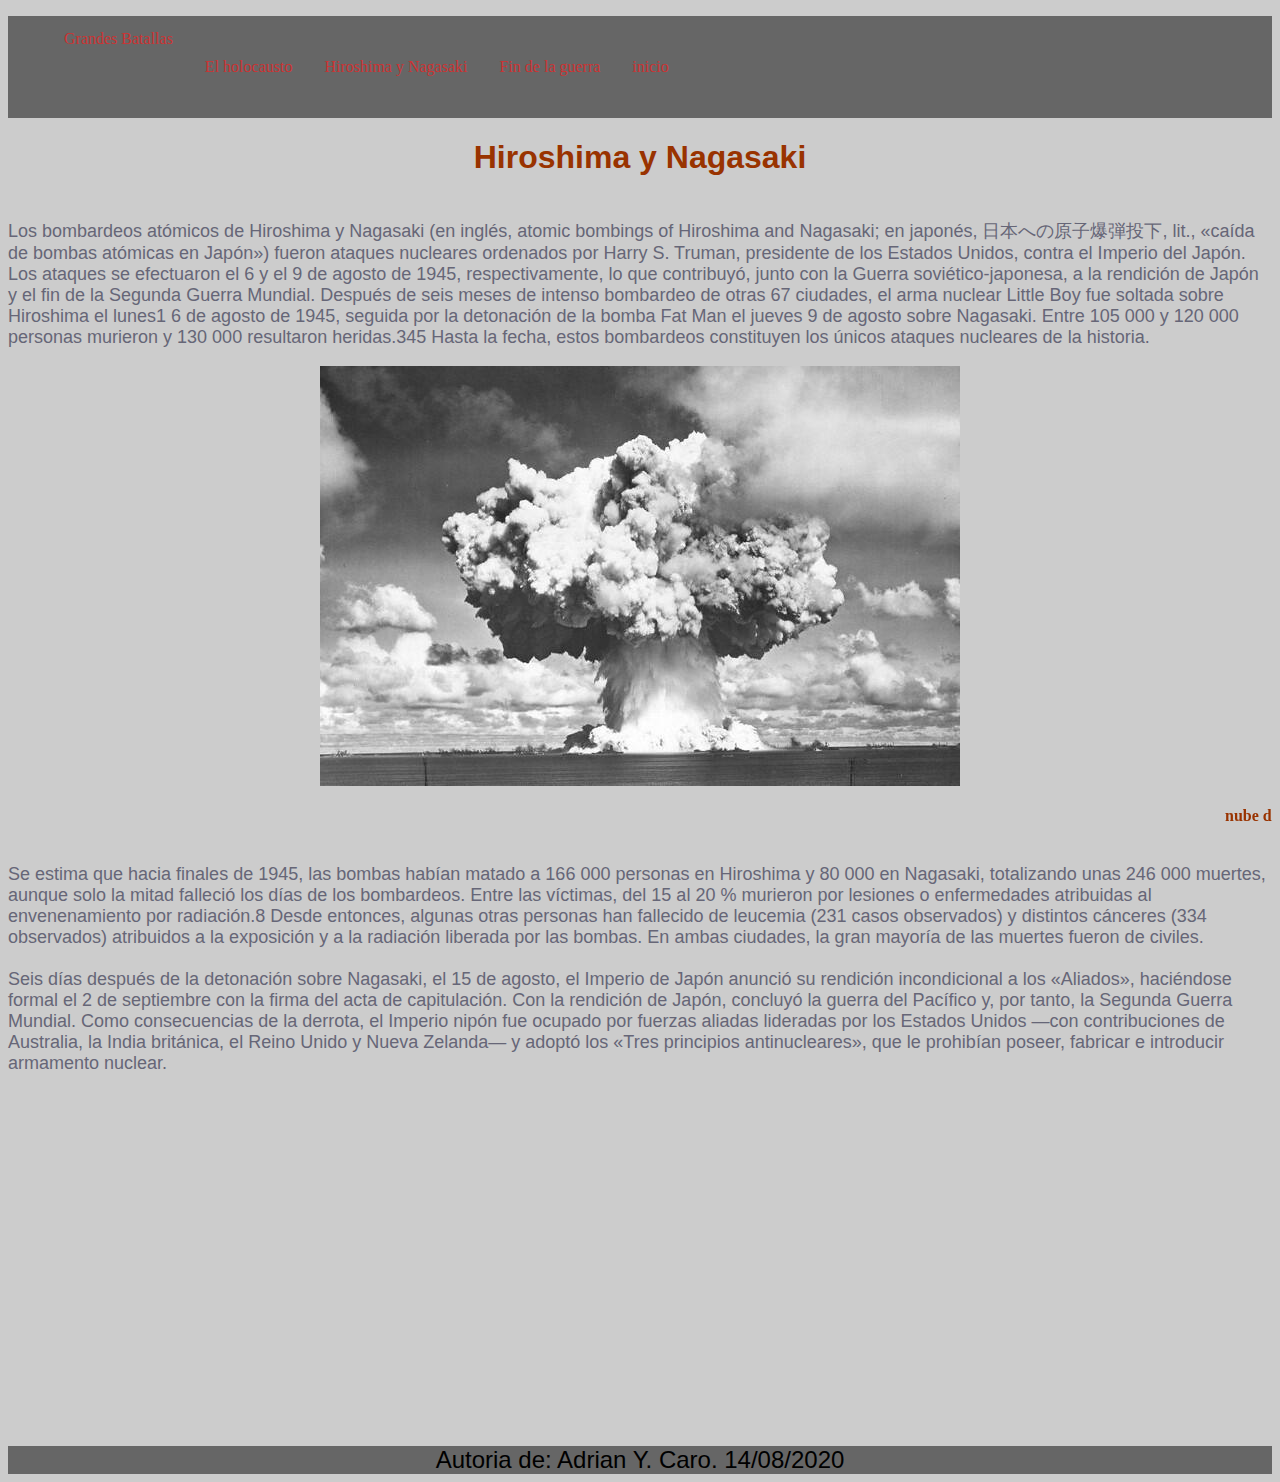
<file: html/hiroshima_nagasaki.html>
<!DOCTYPE html PUBLIC "-//W3C//DTD XHTML 1.0 Transitional//EN" "http://www.w3.org/TR/xhtml1/DTD/xhtml1-transitional.dtd">
<html xmlns="http://www.w3.org/1999/xhtml">
<head>
<meta http-equiv="Content-Type" content="text/html; charset=utf-8" />
<title>Hiroshima y Nagasaki</title>
<link rel="stylesheet" href="../css/estilos2.css" type="text/css" />
</head>

<body>

     <ul>
       <li><a href="Grandes_Batallas.html">Grandes Batallas<a/></li>
       <li><a href="el_holocausto.html">El holocausto<a/></li>
       <li><a href="hiroshima_nagasaki.html">Hiroshima y Nagasaki<a/></li>
       <li><a href="fin_de_la_guerra.html">Fin de la guerra<a/></li>
       <li><a href="../index.html">inicio<a/></li>
       
   </ul>   

<center>
<h1>Hiroshima y Nagasaki</h1>
</center>


<p>
<br />
Los bombardeos atómicos de Hiroshima y Nagasaki (en inglés, atomic bombings of Hiroshima and Nagasaki; en japonés, 日本への原子爆弾投下, lit., «caída de bombas atómicas en Japón») fueron ataques nucleares ordenados por Harry S. Truman, presidente de los Estados Unidos, contra el Imperio del Japón. Los ataques se efectuaron el 6 y el 9 de agosto de 1945, respectivamente, lo que contribuyó, junto con la Guerra soviético-japonesa, a la rendición de Japón y el fin de la Segunda Guerra Mundial. Después de seis meses de intenso bombardeo de otras 67 ciudades, el arma nuclear Little Boy fue soltada sobre Hiroshima el lunes1 6 de agosto de 1945,​ seguida por la detonación de la bomba Fat Man el jueves 9 de agosto sobre Nagasaki. Entre 105 000 y 120 000 personas murieron y 130 000 resultaron heridas.3​4​5​ Hasta la fecha, estos bombardeos constituyen los únicos ataques nucleares de la historia.<br />


<center><img src="../img/im4.jpg" /></center>




<marquee><h4> nube de hongo luego de la explosion  </h4></marquee>

<p>

Se estima que hacia finales de 1945, las bombas habían matado a 166 000 personas en Hiroshima y 80 000 en Nagasaki, totalizando unas 246 000 muertes, aunque solo la mitad falleció los días de los bombardeos. Entre las víctimas, del 15 al 20 % murieron por lesiones o enfermedades atribuidas al envenenamiento por radiación.8​ Desde entonces, algunas otras personas han fallecido de leucemia (231 casos observados) y distintos cánceres (334 observados) atribuidos a la exposición y a la radiación liberada por las bombas. En ambas ciudades, la gran mayoría de las muertes fueron de civiles.<br />

<br />
Seis días después de la detonación sobre Nagasaki, el 15 de agosto, el Imperio de Japón anunció su rendición incondicional a los «Aliados», haciéndose formal el 2 de septiembre con la firma del acta de capitulación. Con la rendición de Japón, concluyó la guerra del Pacífico y, por tanto, la Segunda Guerra Mundial. Como consecuencias de la derrota, el Imperio nipón fue ocupado por fuerzas aliadas lideradas por los Estados Unidos —con contribuciones de Australia, la India británica, el Reino Unido y Nueva Zelanda— y adoptó los «Tres principios antinucleares», que le prohibían poseer, fabricar e introducir armamento nuclear.

</p>

<iframe src="https://www.google.com/maps/embed?pb=!1m18!1m12!1m3!1d210550.36637348097!2d132.29722451435543!3d34.455968720710906!2m3!1f0!2f0!3f0!3m2!1i1024!2i768!4f13.1!3m3!1m2!1s0x355a9908eef34fbb%3A0x7e4ce50cfc1f772!2sHiroshima%2C%20Prefectura%20de%20Hiroshima%2C%20Jap%C3%B3n!5e0!3m2!1ses!2sco!4v1598494274755!5m2!1ses!2sco" width="500" height="350" frameborder="0" style="border:0;" allowfullscreen="" aria-hidden="false" tabindex="0"></iframe>

<iframe src="https://www.google.com/maps/embed?pb=!1m18!1m12!1m3!1d429472.8541317004!2d129.48717483370865!3d32.758923266329596!2m3!1f0!2f0!3f0!3m2!1i1024!2i768!4f13.1!3m3!1m2!1s0x35154c548418da67%3A0x8bf7a6edca32cc93!2sNagasaki%2C%20Prefectura%20de%20Nagasaki%2C%20Jap%C3%B3n!5e0!3m2!1ses!2sco!4v1598494462654!5m2!1ses!2sco" width="500" height="350" frameborder="0" style="border:0;" allowfullscreen="" aria-hidden="false" tabindex="0"></iframe>


<center><footer> Autoria de: Adrian Y. Caro.  14/08/2020 </footer></center>




</body>
</html>
</file>
<file: css/estilos.css>
h1{
color:#930;	
font-family:Verdana, Geneva, sans-serif;
}

p{
color:#667;	
font-family:Tahoma, Geneva, sans-serif;
font-size:18px;
margin: 50;
padding: 50;	
}

body{
background-color:#CCC;
	
	
}

h4{
color:#930;	
	
}
footer{
background-color:#666;	
font-size:24px;	
font-family:Verdana, Geneva, sans-serif;


}

ul{
	
list-style-type: none;
margin: 0;
padding: 0;
overflow: hidden;
background-color:#666;
	
	
}

li{
float: left;
	
	
}

li a{
display: block;
color:#C33;
text-align: center;
padding: 12px 14px;
text-decoration: none;
	


	
}

li a:hover{
background-color:#666;	
	
	
}
</file>
<file: css/estilo4.css>
h1{
color:#930;	
font-family:Verdana, Geneva, sans-serif;
}

p{
color:#667;	
font-family:Tahoma, Geneva, sans-serif;
font-size:18px;
	
}

body{
background-color:#CCC;
	
	
}



footer{
background-color:#666;	
font-size:20px;
font-family:Verdana, Geneva, sans-serif;	



}


ul{
	
list-style-type: none;
margin: 50;
padding: 50;
overflow: hidden;
background-color:#666;
	
	
}

li{
float: left;
	
	
}

li a{
display: block;
color:#C33;
text-align: center;
padding: 20px 24px;
text-decoration: none;
	


	
}

li a:hover{
background-color:#666;	
	
	
}
</file>
<file: css/estilo5.css>
h1{
color:#930;	
font-family:Verdana, Geneva, sans-serif;
}

p{
color:#667;	
font-family:Tahoma, Geneva, sans-serif;
font-size:18px;
	
}

body{
background-color:#CCC;
	
	
}

h3{
color:#930;	
font-family:Verdana, Geneva, sans-serif;
	
}

footer{
background-color:#666;	
font-size:24px;	
font-family:Verdana, Geneva, sans-serif;



}


ul{
	
list-style-type: none;
margin: 30;
padding: 30;
overflow: hidden;
background-color:#666;
	
	
}

li{
float: left;
	
	
}

li a{
display: block;
color:#C33;
text-align: center;
padding: 14px 16px;
text-decoration: none;
	


	
}

li a:hover{
background-color:#666;	
	
	
}
form{
list-style-type: armenian;
font-size:18px;
font-family: "Comic Sans MS", cursive;
text-align: center;
margin: 10px;
padding: 10px;
overflow: hidden;	
}

h4{
text-align: center;		
color:#930;	
font-family: "Comic Sans MS", cursive;
font-size:18px;
</file>
<file: css/estilo3.css>
h1{
color:#930;	
font-family:Verdana, Geneva, sans-serif;
}

p{
color:#667;	
font-family:Tahoma, Geneva, sans-serif;
font-size:18px;
	
}

body{
background-color:#CCC;
	
	
}

h4{
color:#930;	


}

h3{
color:#930;
	
	
	
	
}
footer{
background-color:#666;	
font-size:24px;	
font-family:Verdana, Geneva, sans-serif;


}

ul{
	
list-style-type: none;
margin: 30;
padding: 30;
overflow: hidden;
background-color:#666;
	
	
}

li{
float: left;
	
	
}

li a{
display: block;
color:#C33;
text-align: center;
padding: 14px 16px;
text-decoration: none;
	


	
}

li a:hover{
background-color:#666;	
	
	
}
</file>
<file: css/estilos2.css>
h1{
color:#930;	
font-family:Verdana, Geneva, sans-serif;
}

p{
color:#667;	
font-family:Tahoma, Geneva, sans-serif;
font-size:18px;
	
}

body{
background-color:#CCC;
	
	
}

h4{
color:#930;	
	
}


footer{
background-color:#666;
font-size:24px;
font-family:Verdana, Geneva, sans-serif;

	
}

ul{
	
list-style-type: none;
margin: 30;
padding: 30;
overflow: hidden;
background-color:#666;
	
	
}

li{
float: left;
	
	
}

li a{
display: block;
color:#C33;
text-align: center;
padding: 14px 16px;
text-decoration: none;
	


	
}

li a:hover{
background-color:#666;	
	
	
}
</file>
